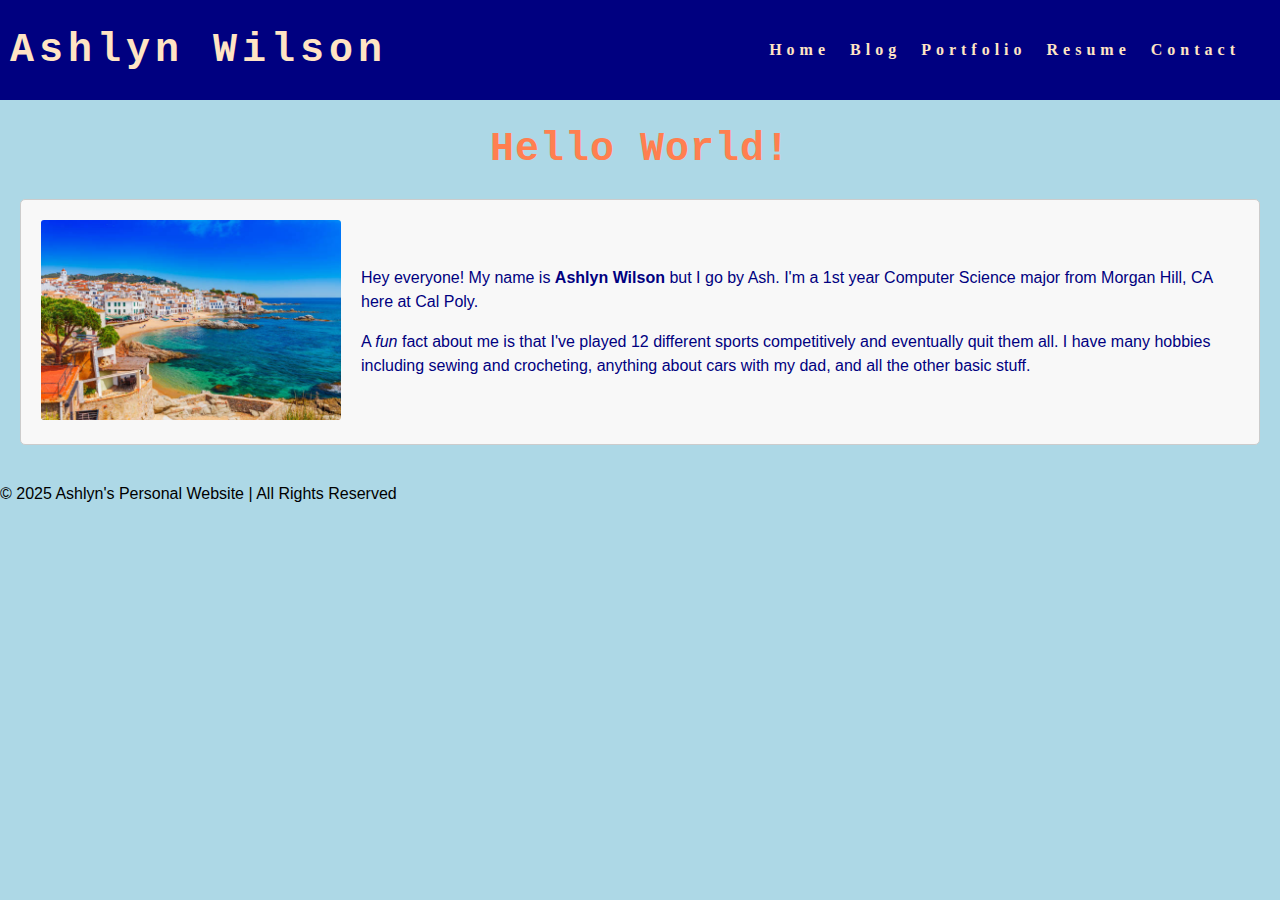
<file: index.html>
<!DOCTYPE html>
<html>
  <head>
    <title>Personal Website</title>
    <link rel="stylesheet" href="styles.css" />
  </head>
  <body>
    <nav class="navbar">
      <h1 class="logo">
        <a href="index.html">Ashlyn Wilson</a>
      </h1>
      <ul class="nav-list">
        <li><a href="index.html">Home</a></li>
        <li><a href="blog.html">Blog</a></li>
        <li><a href="portfolio.html">Portfolio</a></li>
        <li><a href="resume.html">Resume</a></li>
        <li><a href="contact.html">Contact</a></li>
      </ul>
    </nav>
    <main>
      <h1>Hello World!</h1>
      <div class="about">
        <div class="about-image">
          <img src="malaga.jpg" alt="image of ocean of malaga spain" />
        </div>
        <div class="about-text">
          <p>
            Hey everyone! My name is <strong>Ashlyn Wilson</strong> but I go by
            Ash. I'm a 1st year Computer Science major from Morgan Hill, CA here
            at Cal Poly.
          </p>
          <p>
            A <em>fun</em> fact about me is that I've played 12 different sports
            competitively and eventually quit them all. I have many hobbies
            including sewing and crocheting, anything about cars with my dad,
            and all the other basic stuff.
          </p>
        </div>
      </div>
    </main>
    <footer>© 2025 Ashlyn's Personal Website | All Rights Reserved</footer>
  </body>
</html>
</file>
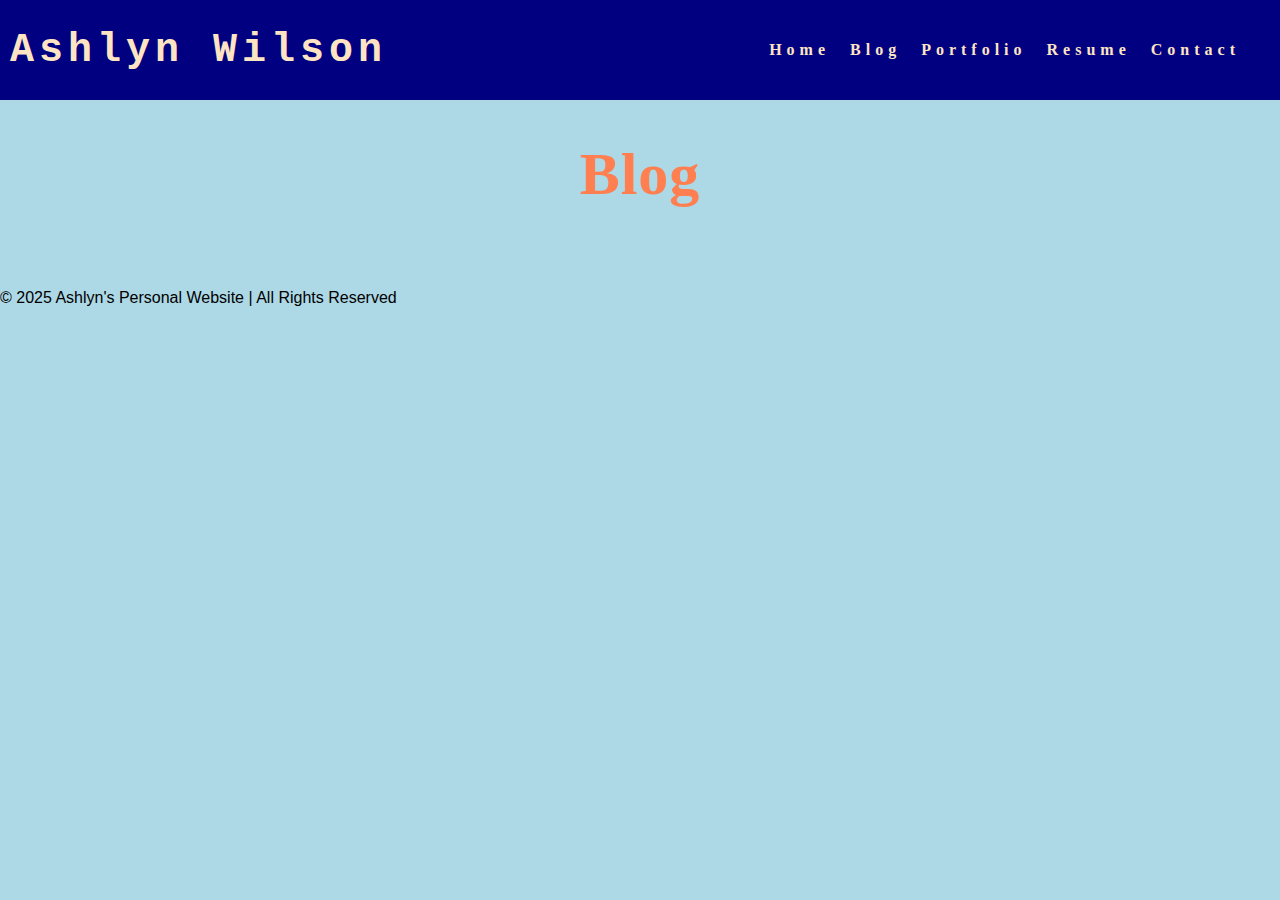
<file: blog.html>
<!DOCTYPE html>
<html>
  <head>
    <title>Blog</title>
    <link rel="stylesheet" href="styles.css" />
  </head>
  <body>
    <nav class="navbar">
      <h1 class="logo">
        <a href="index.html">Ashlyn Wilson</a>
      </h1>
      <ul class="nav-list">
        <li><a href="index.html">Home</a></li>
        <li><a href="blog.html">Blog</a></li>
        <li><a href="portfolio.html">Portfolio</a></li>
        <li><a href="resume.html">Resume</a></li>
        <li><a href="contact.html">Contact</a></li>
      </ul>
    </nav>
    <main>
      <h1 class="page-title">Blog</h1>
    </main>
    <footer>© 2025 Ashlyn's Personal Website | All Rights Reserved</footer>
  </body>
</html>
</file>
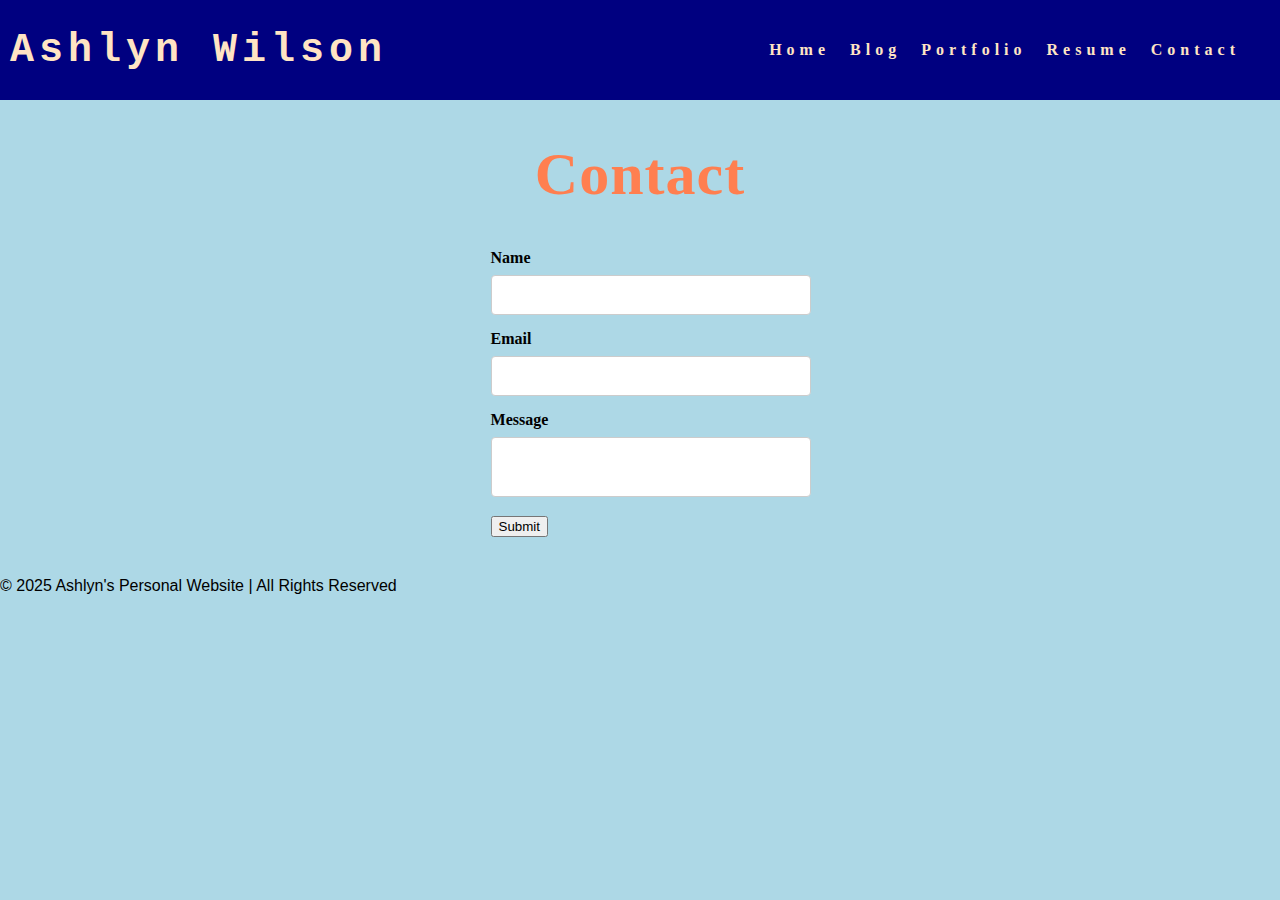
<file: contact.html>
<!DOCTYPE html>
<html>
  <head>
    <title>Contact</title>
    <link rel="stylesheet" href="styles.css" />
  </head>
  <body>
    <nav class="navbar">
      <h1 class="logo">
        <a href="index.html">Ashlyn Wilson</a>
      </h1>
      <ul class="nav-list">
        <li><a href="index.html">Home</a></li>
        <li><a href="blog.html">Blog</a></li>
        <li><a href="portfolio.html">Portfolio</a></li>
        <li><a href="resume.html">Resume</a></li>
        <li><a href="contact.html">Contact</a></li>
      </ul>
    </nav>
    <main>
      <h1 class="page-title">Contact</h1>
      <form id="contact-form">
        <label for="name">Name</label>
        <input type="text" id="name" />
        <label for="email">Email</label>
        <input type="email" id="email" />
        <label for="message">Message</label>
        <textarea> </textarea>
        <input type="submit" />
      </form>
    </main>
    <footer>© 2025 Ashlyn's Personal Website | All Rights Reserved</footer>
  </body>
</html>
</file>
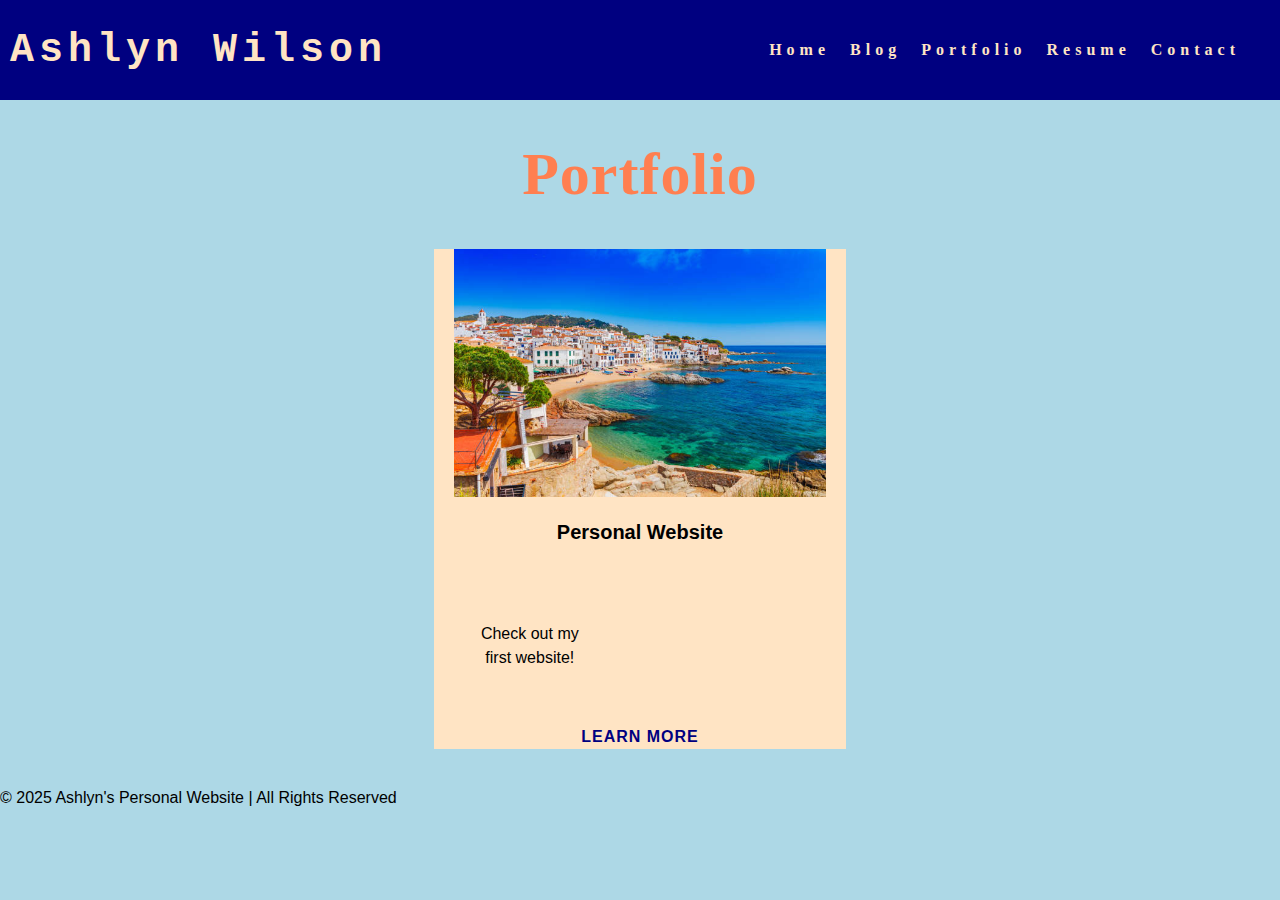
<file: portfolio.html>
<!DOCTYPE html>
<html>
  <head>
    <title>Portfolio</title>
    <link rel="stylesheet" href="styles.css" />
  </head>
  <body>
    <nav class="navbar">
      <h1 class="logo">
        <a href="index.html">Ashlyn Wilson</a>
      </h1>
      <ul class="nav-list">
        <li><a href="index.html">Home</a></li>
        <li><a href="blog.html">Blog</a></li>
        <li><a href="portfolio.html">Portfolio</a></li>
        <li><a href="resume.html">Resume</a></li>
        <li><a href="contact.html">Contact</a></li>
      </ul>
    </nav>
    <main>
      <h1 class="page-title">Portfolio</h1>
      <div class="project-details">
        <img src="malaga.jpg" alt="image of ocean of malaga spain" />
        <p class="project-name"><strong>Personal Website</strong></p>
        <p class="project-details">Check out my first website!</p>
        <a href="index.html">LEARN MORE</a>
      </div>
    </main>
    <footer>© 2025 Ashlyn's Personal Website | All Rights Reserved</footer>
  </body>
</html>
</file>
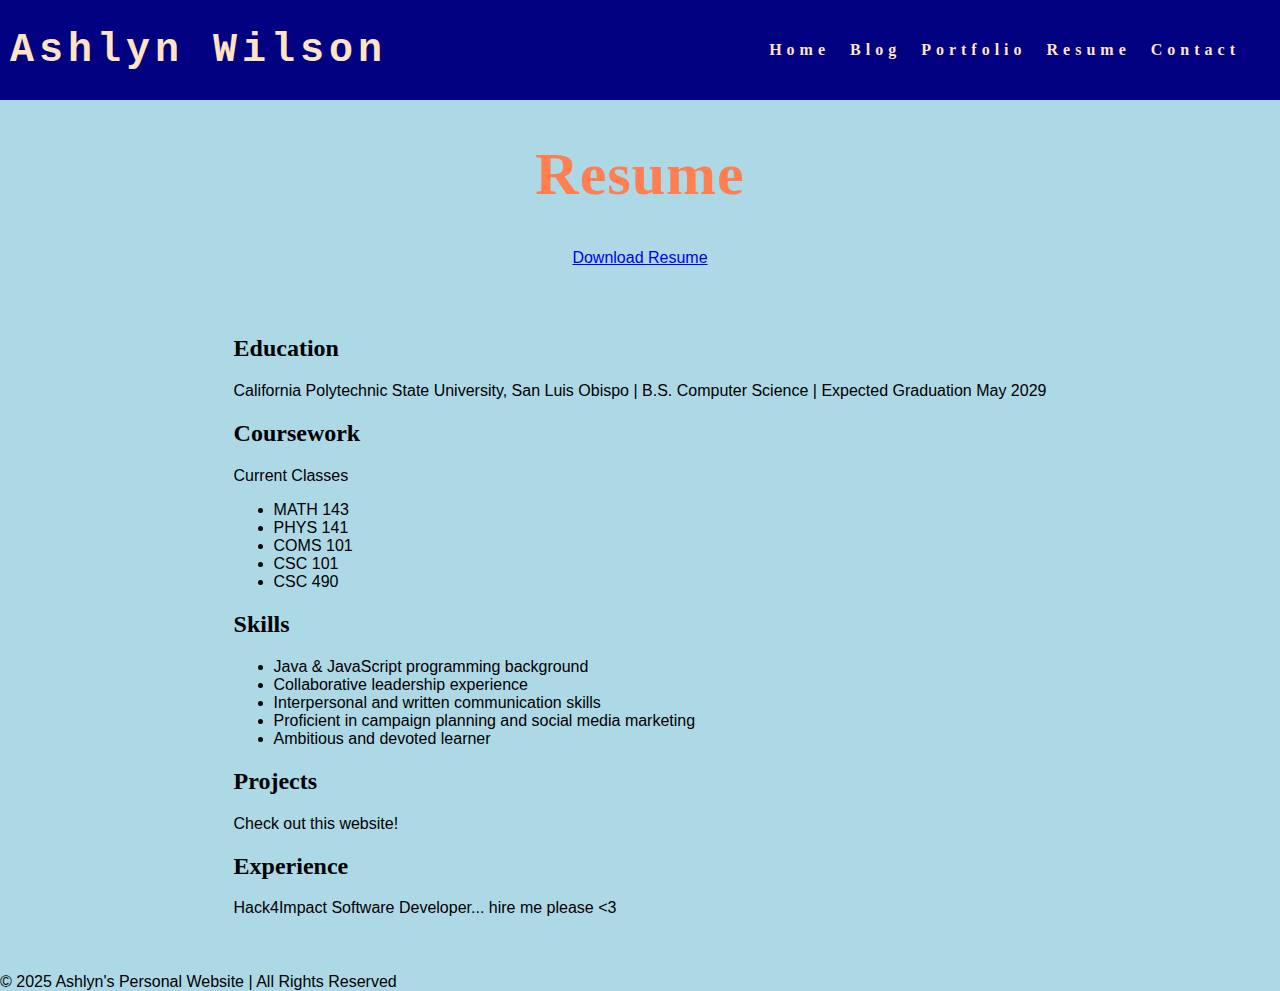
<file: resume.html>
<!DOCTYPE html>
<html>
  <head>
    <title>Resume</title>
    <link rel="stylesheet" href="styles.css" />
  </head>
  <body>
    <nav class="navbar">
        <h1 class="logo">
            <a href="index.html">Ashlyn Wilson</a>
        </h1>
        <ul class="nav-list">
            <li><a href="index.html">Home</a></li>
            <li><a href="blog.html">Blog</a></li>
            <li><a href="portfolio.html">Portfolio</a></li>
            <li><a href="resume.html">Resume</a></li>
            <li><a href="contact.html">Contact</a></li>
        </ul>
    </nav>
    <main>
        <h1 class="page-title">Resume</h1>
        <a href="resume.pdf" download >Download Resume</a>
        <div class="project"></div>
        <div class="resume">
            <section class="section">
                <h2 class="section-title">Education</h2>
                <div class="entry">California Polytechnic State University, San Luis Obispo | B.S. Computer Science | Expected Graduation May 2029</div>
            </section>
            <section class="section">
                <h2 class="section-title">Coursework</h2>
                <p class="entry-info">Current Classes</p>
                <p class="entry-description">
                    <ul>
                        <li>MATH 143</li>
                        <li>PHYS 141</li>
                        <li>COMS 101</li>
                        <li>CSC 101</li>
                        <li>CSC 490</li>
                    </ul>
            </section>
            <section class="section">
                <h2 class="section-title">Skills</h2>
                <p class="entry-description">
                    <ul>
                        <li>Java & JavaScript programming background</li>
                        <li>Collaborative leadership experience</li>
                        <li>Interpersonal and written communication skills</li>
                        <li>Proficient in campaign planning and social media marketing</li>
                        <li>Ambitious and devoted learner</li>
                    </ul>
                </p>
            </section>
            <section class="section">
                <h2 class="section-title">Projects</h2>
                <p class="entry-description">Check out this website!</p>
            </section>
            <section class="section">
                <h2 class="section-title">Experience</h2>
                <p class="entry-description">Hack4Impact Software Developer... hire me please <3</p>
            </section>
        </div>
    </main>
    <footer>
        © 2025 Ashlyn's Personal Website | All Rights Reserved
    </footer>
  </body>
</html>
</file>
<file: styles.css>
html {
  height: 100%;
}

body {
  background: lightblue;
  position: relative;
  min-height: 100vh;
  padding: 0;
  margin: 0;
  font-family:'Franklin Gothic Medium', 'Arial Narrow', Arial, sans-serif;
}

.navbar {
  position: -webkit-sticky;
  position: sticky;
  top: 0;
  width: 100%;
  height: 100px;
  z-index: 10;

  display: flex;
  justify-content: space-between;
  align-items: center;
  text-align: center;

  background-color: navy;
  color: bisque;
  padding: 0px 0px;

  /* Debug border */
  /* border: solid red; */
}

.nav-list {
  display: flex;
  flex-direction: row;
  position: relative;
  right: 30px;
  list-style: none;

  /* Debug border */
  /* border: solid blue; */
}

.navbar a {
  color: bisque;
  font-weight: bold;
  margin: 0 10px;
  text-decoration: none;
  letter-spacing: 5px;

  font-family: Georgia, 'Times New Roman', Times, serif;
}

.navbar a:hover {
  color: coral;
  text-decoration: underline;
}

.navbar a:active {
  color: violet;
}

.logo a {
  font-family: 'Georgia', Courier, monospace;
}

.logo a:hover {
  text-decoration: None;
}

main {
  padding: 0 20px 40px 20px;
  display: flex;
  flex-direction: column;
  justify-content: center;
  align-items: center;
}

.page-title {
  display: flex;
  justify-content: center;
  font-size: 60px;
  font-family: Georgia;
  color:coral; 
}

/* CSS for portfolio grid */

.project {
  display: flex;
  flex-direction: row;
  max-width: 100%;
  margin: 1em 0 2em 0;

  /* Debug border */
  /* border: 2px solid blue; */
}

.item-link {
  width: 70%;

  /* Debug border */
  /* border: 2px solid red; */
}

.project-image {
  object-fit: cover;
  width: 100%;
  height: 500px;
  flex-basis: 50px;
  flex-grow: 2;

  /* Debug border */
  /* border: 2px solid black; */
}

.project-details {
  display: flex;
  background-color: bisque;
  width: 30%;
  height: 500px;
  flex-shrink: 1;
  padding: 0 20px;
  margin: 0px;
  line-height: 1.5;
  overflow: scroll;

  flex-direction: column;
  text-align: center;
  justify-content: center;

  /* Debug border */
  /* border: 2px solid green; */
}

.project-details a {
  color: navy;
  text-decoration: none;
  font-weight: bold;
  letter-spacing: 1px;
}

.project-details a:hover {
  color: yellowgreen;
  text-decoration: underline;
}

.project-details {
  font-weight: lighter;
}

.project-name {
  font-weight: bold;
  font-size: 20px;
}

/* CSS for home page */

.about {
  display: flex;
  align-items: center;
  justify-content: space-between;
  padding: 20px;
  background-color: #f8f8f8;
  border: 1px solid #ccc;
  border-radius: 5px;
  color: navy;
  /* box-shadow: 0 0 10px rgba(0, 0, 0, 0.1); */
}

.about-image img {
  max-width: 300px;
  border-radius: 3px;
  /* box-shadow: 0 0 10px rgba(0, 0, 0, 0.2); */
}

.about-text {
  flex: 1;
  margin-left: 20px;
}

.about-text h2 {
  font-size: 24px;
  margin-bottom: 10px;
}

.about-text p {
  font-size: 16px;
  line-height: 1.5;
}

/* CSS for resume page */

.button {
  background-color: yellowgreen;
  border: none;
  color: violet;

  font-family: monospace;

  padding: 5px 7px;
  text-align: center;

  border-radius: 2px;
}

.button:hover {
  background-color: var(--cg-blue);
}

.resume h2 {
  font-family: Georgia;
}

/* CSS for contact form */

label {
  display: block;
  margin-bottom: 8px;
  font-family: Georgia;
  font-weight: bold;
}

input[type="text"],
input[type="email"],
textarea {
  width: 100%;
  padding: 10px;
  margin-bottom: 15px;
  border: 1px solid #ccc;
  border-radius: 4px;
  font-size: 16px;
  resize: none;
}
 
h1 {
    color: coral;
    font-size: 40px; 
    letter-spacing: 1px; 
    font-family: 'Courier New', Courier, monospace; 

/* Add some spacing to the form */
form {
  width: 500px;
  margin: 0 auto;
}

/* CSS for footer */

.footer {
  display: flex;
  justify-content: center;
  align-items: center;
  background-color: coral;
  color: yellowgreen;
  position: absolute;
  bottom: 0;
  width: 100%;
  height: 2.5rem;
}
</file>
